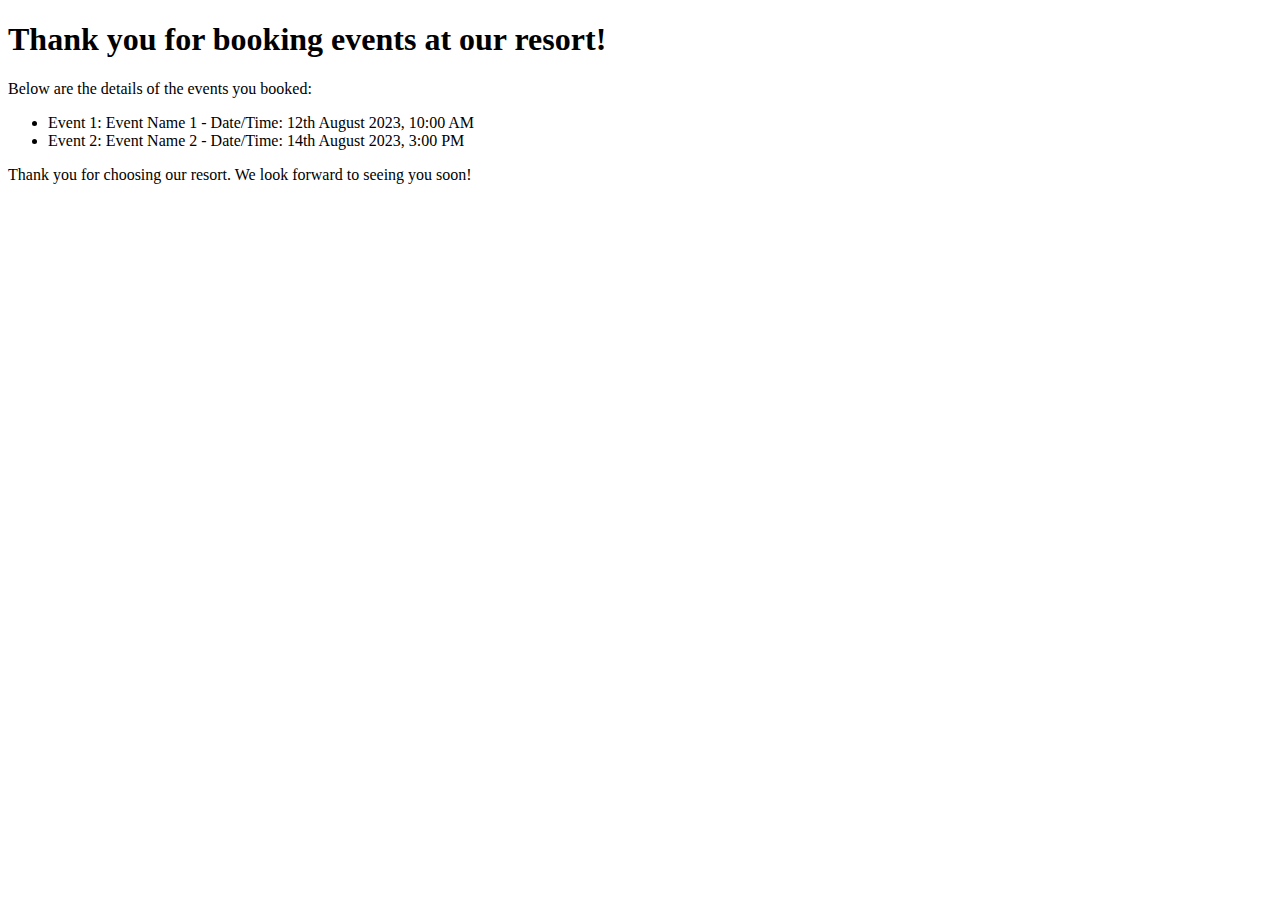
<file: email_template.html>
<!DOCTYPE html>
<html>
<head>
    <title>Resort Event Booking Confirmation</title>
</head>
<body>
    <h1>Thank you for booking events at our resort!</h1>
    <p>Below are the details of the events you booked:</p>
    <ul>
        <li>Event 1: Event Name 1 - Date/Time: 12th August 2023, 10:00 AM</li>
        <li>Event 2: Event Name 2 - Date/Time: 14th August 2023, 3:00 PM</li>
        <!-- Add more event details dynamically from the database -->
    </ul>
    <p>Thank you for choosing our resort. We look forward to seeing you soon!</p>
</body>
</html>
</file>
